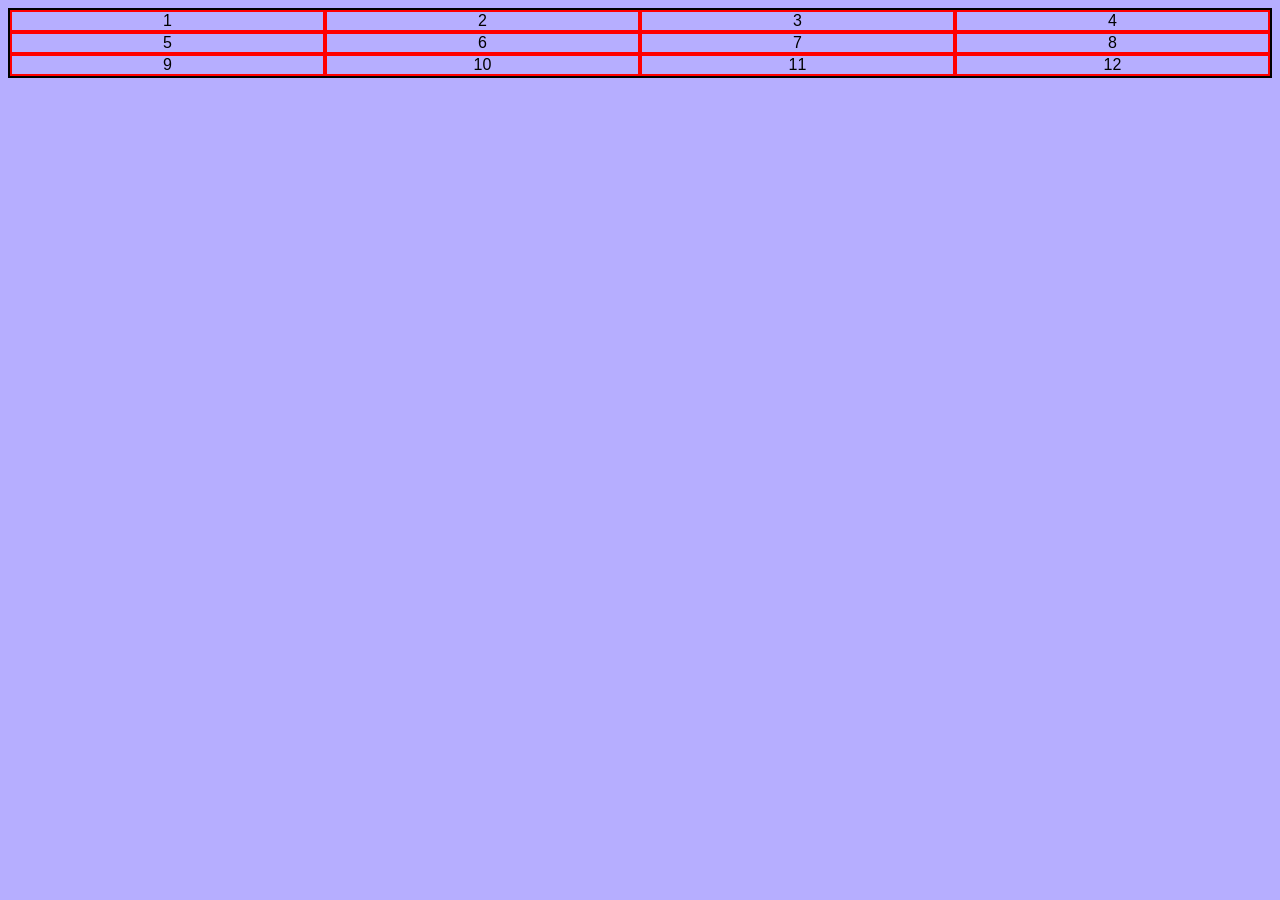
<file: index.html>
<!DOCTYPE html>
<html lang="en">
<head>
    <meta charset="UTF-8">
    <meta name="viewport" content="width=device-width, initial-scale=1.0">
    <title>Document</title>
    <link rel="stylesheet" href="style.css">
</head>
<body>
    <div class="parent">
        <div class="child" id="i1" >1</div>
        <div class="child" id="i2" >2</div>
        <div class="child" id="i3" >3</div>
        <div class="child" id="i4" >4</div>
        <div class="child" id="i5" >5</div>
        <div class="child" id="i6" >6</div>
        <div class="child" id="i7" >7</div>
        <div class="child" id="i8" >8</div>
        <div class="child" id="i9" >9</div>
        <div class="child" id="i10" >10</div>
        <div class="child" id="i11" >11</div>
        <div class="child" id="i12" >12</div>
    </div>
</body>
</html>
</file>
<file: style.css>
body{
    background-color: #b6aeff;
    font-family: Arial, sans-serif;
}
.parent{
    border: 2px solid black;
    grid-template-columns: repeat(4, 1fr);
    display: grid;
}
.child{
    border: 2px solid red;
    text-align: center;
}

@media (max-width: 760px){
    .parent{
        grid-template-columns: repeat(3, 1fr);
    }
}
@media (max-width: 500px){
    .parent{
        grid-template-columns: repeat(2, 1fr);
    }
}
</file>
